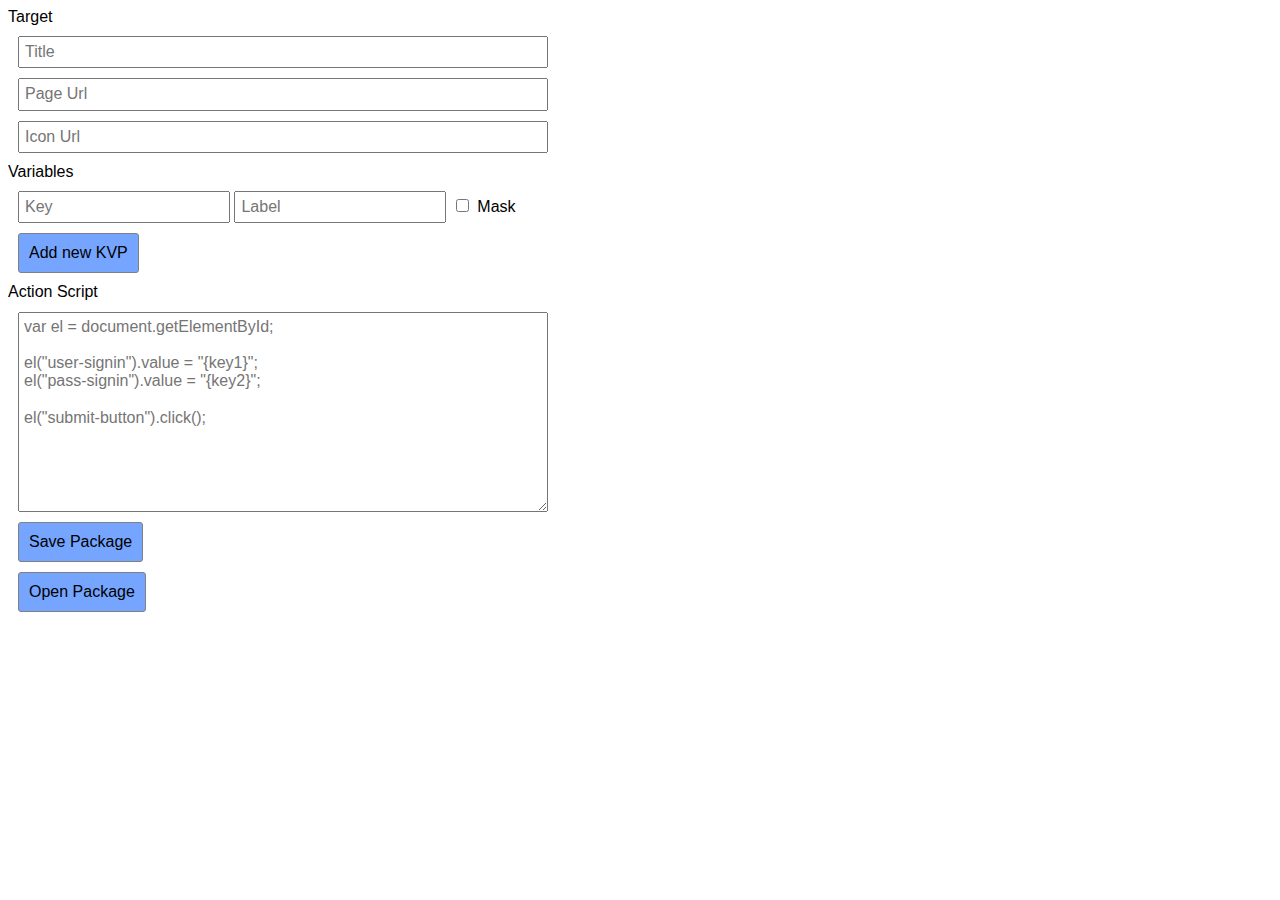
<file: configuration.html>
<html>
	<head>
		<title>Concur Chrome Commander</title>
		<link rel="stylesheet" type="text/css" href="styles.css">
	</head>
	<body>
		<div class"data-element-block-title">Target</div>

		<div class="data-element-row">
			<input data-element="title" title="Title" placeholder="Title"></input>
		</div>
		<div class="data-element-row">
			<input data-element="page-url" title="Page Url" placeholder="Page Url"></input>
		</div>
		<div class="data-element-row">
			<input data-element="icon-url" title="Icon Url" placeholder="Icon Url"></input>
		</div>
		
		<div class"data-element-block-title">Variables</div>
		<div>
			<div class="template kvp-template data-element-row data-element-row-stacked" data-group="{group}">
				<input data-element="key" data-group="{group}" title="Key" placeholder="Key"></input>
				<input data-element="label" data-group="{group}" title="KVP Label" placeholder="Label"></input>
				<input type="checkbox" data-group="{group}" id="mask-input-{group}" data-element="mask-input" title="Mask input"></input>
				<label for="mask-input-{group}">Mask</label>
			</div>
		</div>
		<div id="add-new-kvp" class="data-element-row"><button>Add new KVP</button></div>
		
		<div class"data-element-block-title">Action Script</div>
		<div class="data-element-row">
			<textarea data-element="script" title="Script to inject" placeholder='var el = document.getElementById;

el("user-signin").value = "{key1}";
el("pass-signin").value = "{key2}";

el("submit-button").click();
			'></textarea>
		</div>

		<div id="create-package" class="data-element-row"><button>Save Package</button></div>
		<div id="load-package" class="data-element-row"><button>Open Package</button></div>
		<script src="configuration.js"></script>
	</body>
</html>
</file>
<file: styles.css>
* {
	font-family: arial, sans-serif;
	font-size: 16px;
	line-height: 18.2px;
}

body {
	width: 550px;
}

.data-element-row {
	margin: 10px;
	max-width: 560px;
}

.data-element-row input,
.data-element-row textarea {
	width: 100%;
	padding: 5px;
}

.data-element-row textarea {
	height: 200px;
}

.data-element-row-stacked input	{
	display: inline-block;
	max-width: 40%;
}

.data-element-row-stacked input[type="checkbox"] {
	max-width: 15px;
}

.data-element-row-stacked::after {
     visibility: hidden;
     display: block;
     font-size: 0;
     content: " ";
     clear: both;
     height: 0;
 }

.template {
	display: none;
}

button {
	background-color: #75a5ff;
	border: 1px solid grey;
	border-radius: 3px;
	padding: 10px;
}

button:hover {
	background-color: #4d8bff;
	cursor: pointer;
}
</file>
